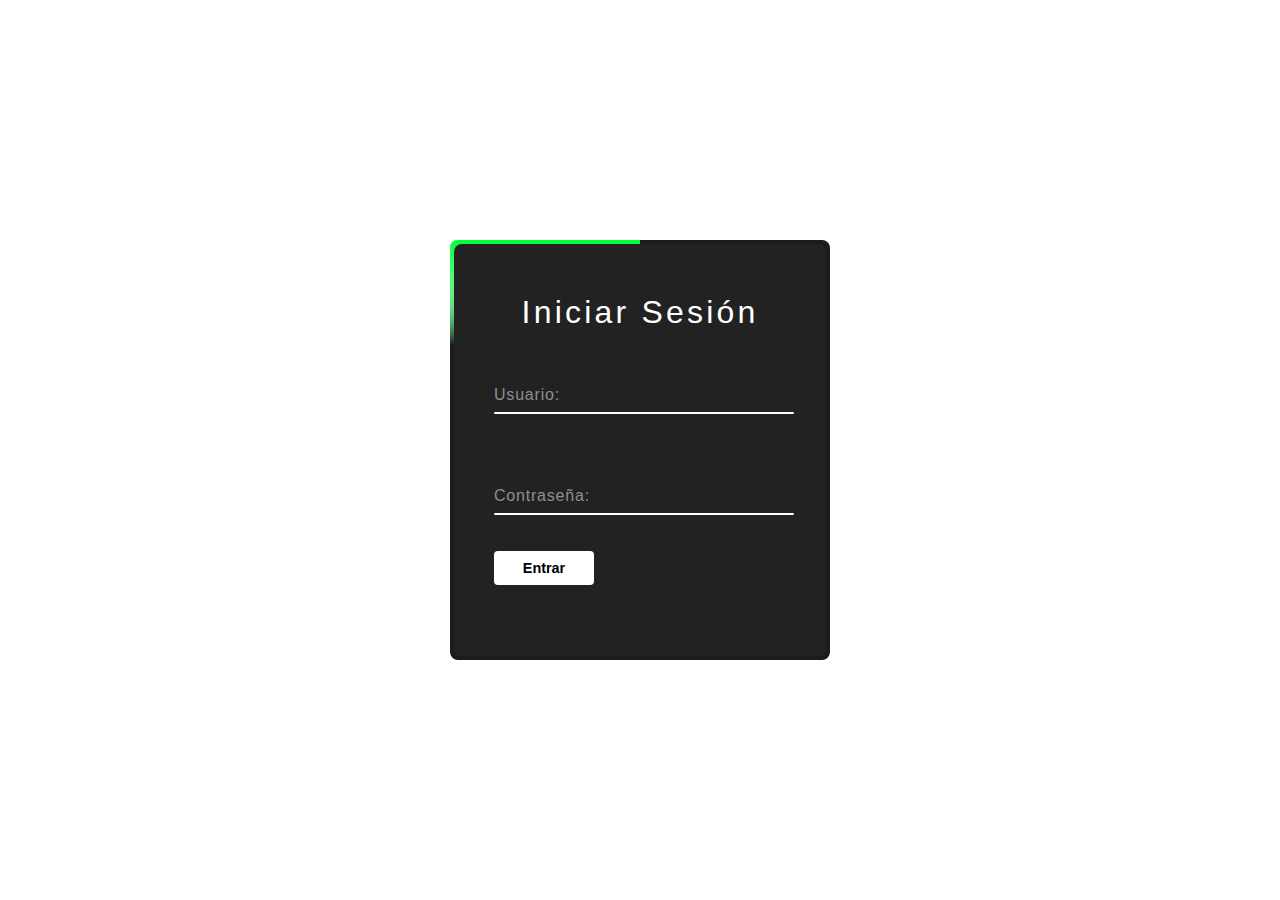
<file: TiendaJavascript/index.html>
<!DOCTYPE html>
<html lang="en">

<head>
  <meta charset="UTF-8">
  <meta name="viewport" content="width=device-width, initial-scale=1.0">
  <link rel="stylesheet" href="Estilos/stylelogin.css">
  <title>Inicio de Sesión</title>
</head>

<body>
  <div class="box">
    <span class="borderline"></span>
    <form>
      <h1>Iniciar Sesión</h1>
      <div class="input-box">
        <input type="text" id="usuario" required>
        <span for="usuario">Usuario:</span>
        <i></i>
      </div>
      <br>
      <div class="input-box">
        <input type="password" id="contrasena" required>
        <span for="constrasena">Contraseña:</span>
        <i></i>
        <br>
      </div>
      <br><br>
      <button type="button" id="btnIniciarSesion">Entrar</button>
    </form>
  </div>

  <script src="Scripts/script.js"></script>
</body>

</html>
</file>
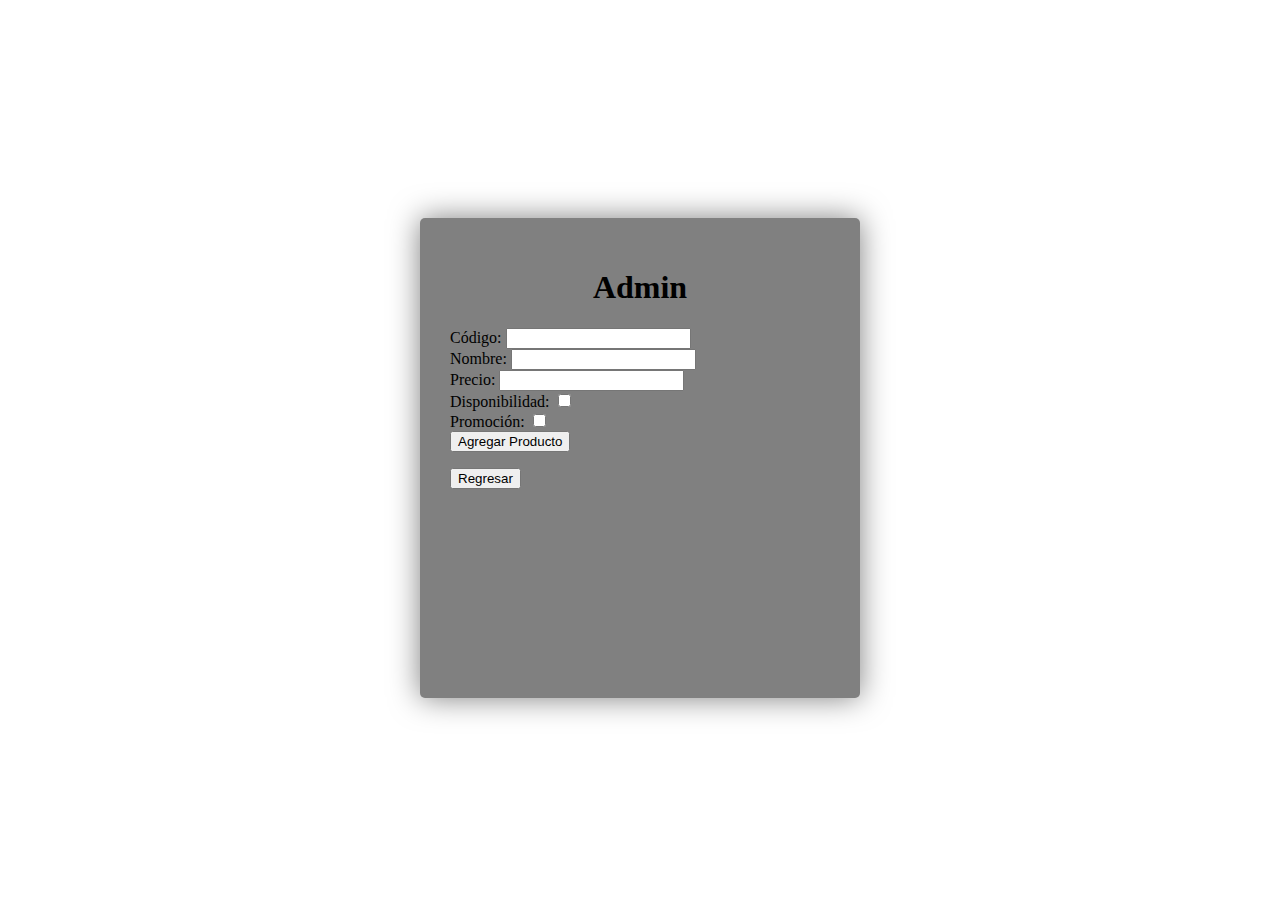
<file: TiendaJavascript/admin.html>
<!DOCTYPE html>
<html lang="en">
<head>
  <meta charset="UTF-8">
  <meta name="viewport" content="width=device-width, initial-scale=1.0">
  <link rel="stylesheet" href="Estilos/styleadmin.css">
  <title>Admin</title>
</head>
<body>
  <div class="box">
  <h1>Admin</h1>
  <div>
    <label for="codigo">Código:</label>
    <input type="text" id="codigo" />
    <br>
    <label for="nombre">Nombre:</label>
    <input type="text" id="nombre" />
    <br>
    <label for="precio">Precio:</label>
    <input type="number" id="precio" />
    <br>
    <label for="disponibilidad">Disponibilidad:</label>
    <input type="checkbox" id="disponibilidad" />
    <br>
    <label for="promocion">Promoción:</label>
    <input type="checkbox" id="promocion" />
    <br>
    <button id="btn-agregar-producto">Agregar Producto</button>
  </div>
  <ul id="lista-productos"></ul>

  <div id="form-editar-producto" style="display: none;">
    <h2>Editar Producto</h2>
    <label for="editar-codigo">Código:</label>
    <input type="text" id="editar-codigo" />
    <label for="editar-nombre">Nombre:</label>
    <input type="text" id="editar-nombre" />
    <label for="editar-precio">Precio:</label>
    <input type="number" id="editar-precio" />
    <label for="editar-disponibilidad">Disponibilidad:</label>
    <input type="checkbox" id="editar-disponibilidad" />
    <label for="editar-promocion">Promoción:</label>
    <input type="checkbox" id="editar-promocion" />
    <button id="btn-guardar-edicion">Guardar</button>
    <button id="btn-cancelar-edicion">Cancelar</button>
  </div>

  <button onclick="window.location.href='index.html'">Regresar</button>
</div>
  <script src="Scripts/scriptadmin.js"></script>
</body>
</html>
</file>
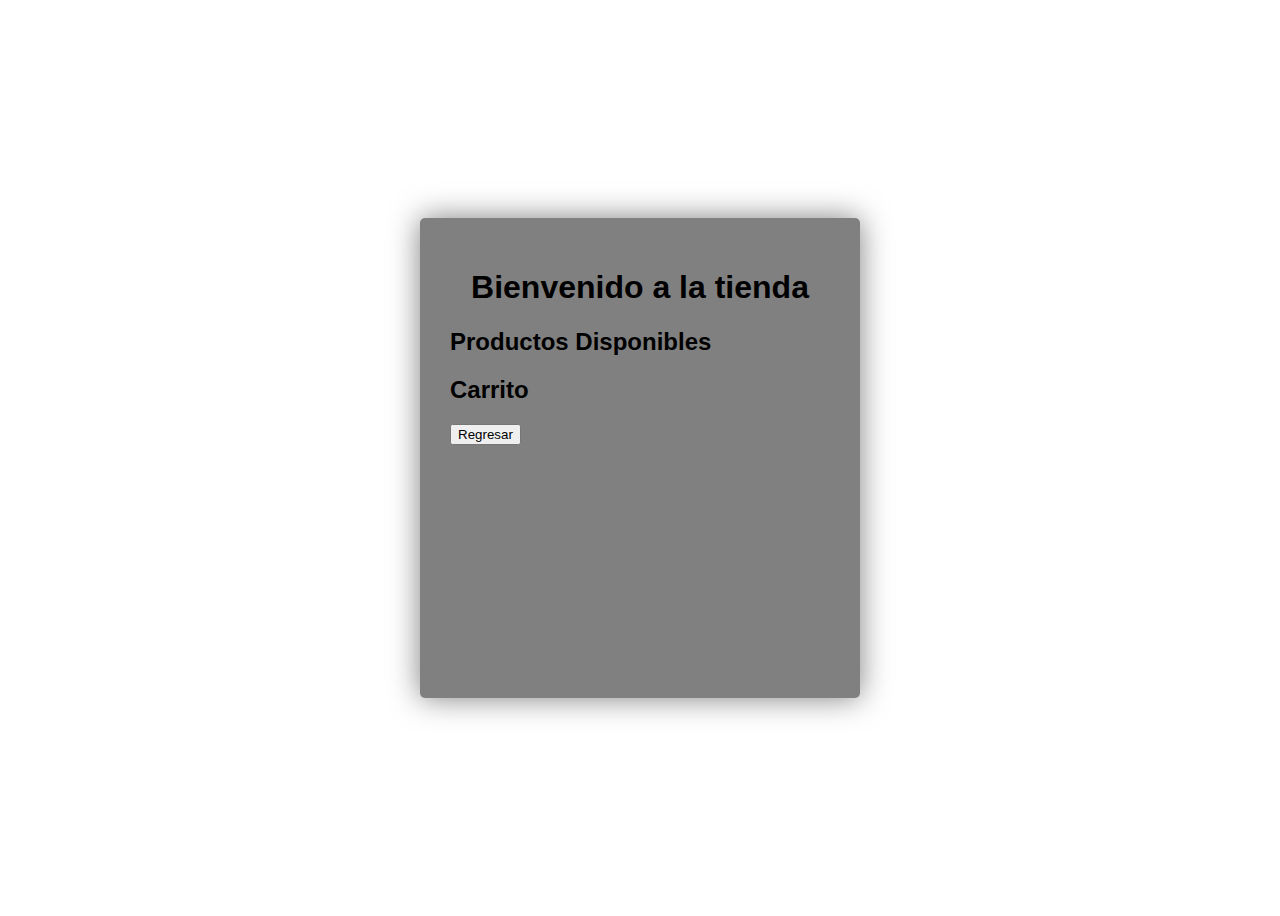
<file: TiendaJavascript/usuario.html>
<!DOCTYPE html>
<html lang="en">

<head>
  <meta charset="UTF-8">
  <meta name="viewport" content="width=device-width, initial-scale=1.0">
  <link rel="stylesheet" href="Estilos/styleusuario.css">
  <title>Usuario</title>
</head>
<body>
  <div class="box">
    <h1>Bienvenido a la tienda</h1>
    <h2>Productos Disponibles</h2>
    <ul id="lista-productos"></ul>
    <h2>Carrito</h2>
    <ul id="carrito"></ul>
    <button onclick="window.location.href='index.html'">Regresar</button>
  </div>
  <script src="Scripts/scriptusuario.js"></script>
</body>
</html>
</file>
<file: TiendaJavascript/Estilos/stylelogin.css>
*{
    font-family: sans-serif;
    margin: 0;
    padding: 0;
    box-sizing: border-box;
}

body{
    display: flex;
    justify-content: center;
    align-items: center;
    min-height: 100vh;
    background-image: url(https://www.xtrafondos.com/descargar.php?id=5771&resolucion=3840x2160);
    background-size: cover;
}

.box{
    position: relative;
    width: 380px;
    height: 420px;
    background: #1c1c1c;
    border-radius: 8px;
    overflow: hidden;
}

.box form{
    position: absolute;
    inset: 4px;
    background: #222;
    padding: 50px 40px;
    border-radius: 8px;
    z-index: 2;
    display: flex;
    flex-direction: column;
}

.box form h1{
    color: #fff;
    font-weight: 500;
    text-align: center;
    letter-spacing: 0.1em;
}

.box form .input-box{
    position: relative;
    width: 300px;
    margin-top: 35px;
}

.box form .input-box input {
    position: relative;
    width: 100%;
    padding: 20px 10px 10px;
    background: transparent;
    outline: none;
    border: none;
    box-shadow: none;
    color: #000000;
    font-size: 1em;
    letter-spacing: 0.05em;
    transition: 0.5s;
    z-index: 10;
}

.box form .input-box span {
    position: absolute;
    left: 0;
    padding: 20px 0px 10px;
    pointer-events: none;
    color: #8f8f8f;
    font-size: 1em;
    letter-spacing: 0.05em;
    transition: 0.5s;
}

.box form .input-box input:valid ~ span,
.box form .input-box input:focus ~ span
{
    color: #fff;
    font-size: 0.75em;
    transform: translateY(-34px);
}

.box form .input-box i{
    position: absolute;
    left: 0;
    bottom: 0;
    width: 100%;
    height: 2px;
    background: #fff;
    border-radius: 4px;
    overflow: hidden;
    transition: 0.5s;
    pointer-events: none;
}

.box form .input-box input:valid ~ i,
.box form .input-box input:focus ~ i {
    height: 44px;
}

.box form button[type="button"]{
    border: none;
    outline: none;
    padding: 9px 25px;
    background: #fff;
    cursor: pointer;
    font-size: 0.9em;
    border-radius: 4px;
    font-weight: 600;
    width: 100px;
}

.box form button[type="button"]:active{
    opacity: 0.8;
}

.box::before{
    content: '';
    position: absolute;
    width: 380px;
    height: 420px;
    top: -50%;
    left: -50%;
    background: linear-gradient(0deg,transparent, transparent, #00ff37,#00ff37,#00ff37);
    z-index: 1;
    transform-origin: bottom right;
    animation: animate  6s linear infinite;
}

@keyframes animate {
    0%{
        transform: rotate(0deg);
    }
    100%{
        transform: rotate(360deg);
    }
}

.box::after{
    content: '';
    position: absolute;
    width: 380px;
    height: 420px;
    top: -50%;
    left: -50%;
    background: linear-gradient(0deg,transparent, transparent, #00ff37,#00ff37,#00ff37);
    z-index: 1;
    transform-origin: bottom right;
    animation: animate  6s linear infinite;
    animation-delay: -3s;
}

.borderline {
    position: absolute;
    top: 0;
    inset: 0;
}

.borderline::before{
    content: '';
    position: absolute;
    width: 380px;
    height: 420px;
    top: -50%;
    left: -50%;
    background: linear-gradient(0deg,transparent, transparent, #fff,#fff,#fff);
    z-index: 1;
    transform-origin: bottom right;
    animation: animate  6s linear infinite;
    animation-delay: -1.5s;
}

.borderline::after{
    content: '';
    position: absolute;
    width: 380px;
    height: 420px;
    top: -50%;
    left: -50%;
    background: linear-gradient(0deg,transparent, transparent, #fff,#fff,#fff);
    z-index: 1;
    transform-origin: bottom right;
    animation: animate  6s linear infinite;
    animation-delay: -4.5s;
}
</file>
<file: TiendaJavascript/Estilos/styleadmin.css>
body{
    display: flex;
    justify-content: center;
    align-items: center;
    min-height: 100vh;
    background-image: url(https://1.bp.blogspot.com/-m-VEdwkykS0/X2jHP6xwqMI/AAAAAAAAbLE/azc4CVreqNQPMs4nend97i6fo0_oPTgnQCLcBGAsYHQ/w1600/at-at-minimalist-pc-wallpaper-hd.png);
    background-size: cover;
}
.box   {
    position: relative;
    width: 380px;
    height: 420px;
    background-color: gray;
    padding: 30px;
    border-radius: 5px;
    box-shadow: 0px 0px 30px rgba(0, 0, 0, 0.5);
}

h1{
    text-align: center;
}
</file>
<file: TiendaJavascript/Estilos/styleusuario.css>
body{
    display: flex;
    justify-content: center;
    align-items: center;
    min-height: 100vh;
    background-image: url(https://1.bp.blogspot.com/-m-VEdwkykS0/X2jHP6xwqMI/AAAAAAAAbLE/azc4CVreqNQPMs4nend97i6fo0_oPTgnQCLcBGAsYHQ/w1600/at-at-minimalist-pc-wallpaper-hd.png);
    background-size: cover;
    font-family: sans-serif;
}
.box {
    position: relative;
    width: 380px;
    height: 420px;
    background-color: gray;
    padding: 30px;
    border-radius: 5px;
    box-shadow: 0px 0px 30px rgba(0, 0, 0, 0.5);
}

h1{
    text-align: center;
}
</file>
